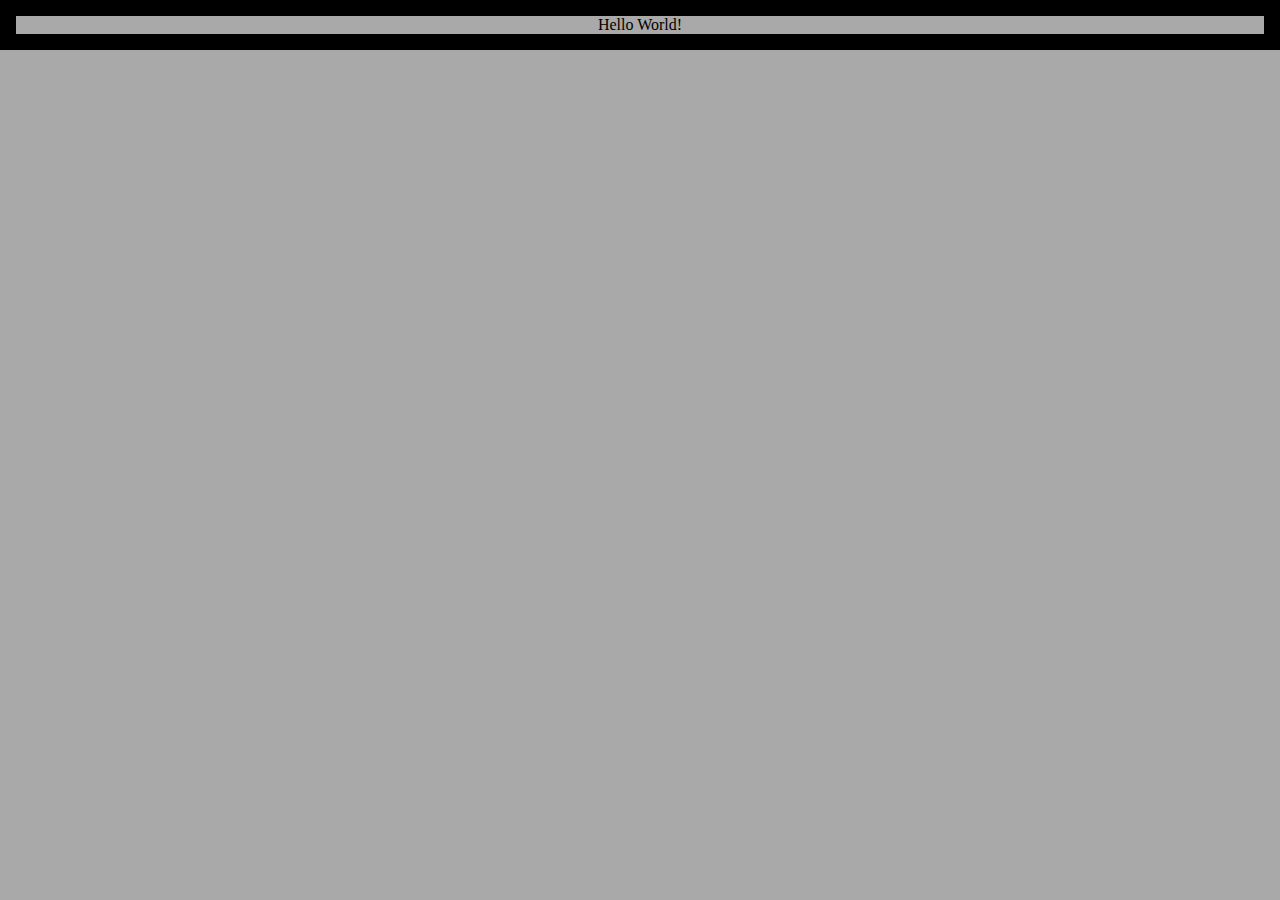
<file: index.html>
<!DOCTYPE html>
<html lang='en'>
  <head>
    <meta charset="UTF-8">
    <meta name="viewport" content="width=device-width,initial-scale=1">
    <title>Hello World</title>
    <meta name="author" content="stp29">
    <meta name="description" content="My first website">
    <link rel='stylesheet' href='styles.css' type='text/css'>
    <link rel="apple-touch-icon" sizes="180x180" href="/apple-touch-icon.png">
    <link rel="icon" type="image/png" sizes="32x32" href="/favicon-32x32.png">
    <link rel="icon" type="image/png" sizes="16x16" href="/favicon-16x16.png">
    <link rel="manifest" href="/site.webmanifest">
    <link rel="mask-icon" href="/safari-pinned-tab.svg" color="#5bbad5">
    <meta name="msapplication-TileColor" content="#da532c">
    <meta name="theme-color" content="#ffffff">
  </head>
  <body>
  	<p> Hello World! </p>
  </body>
</html>
</file>
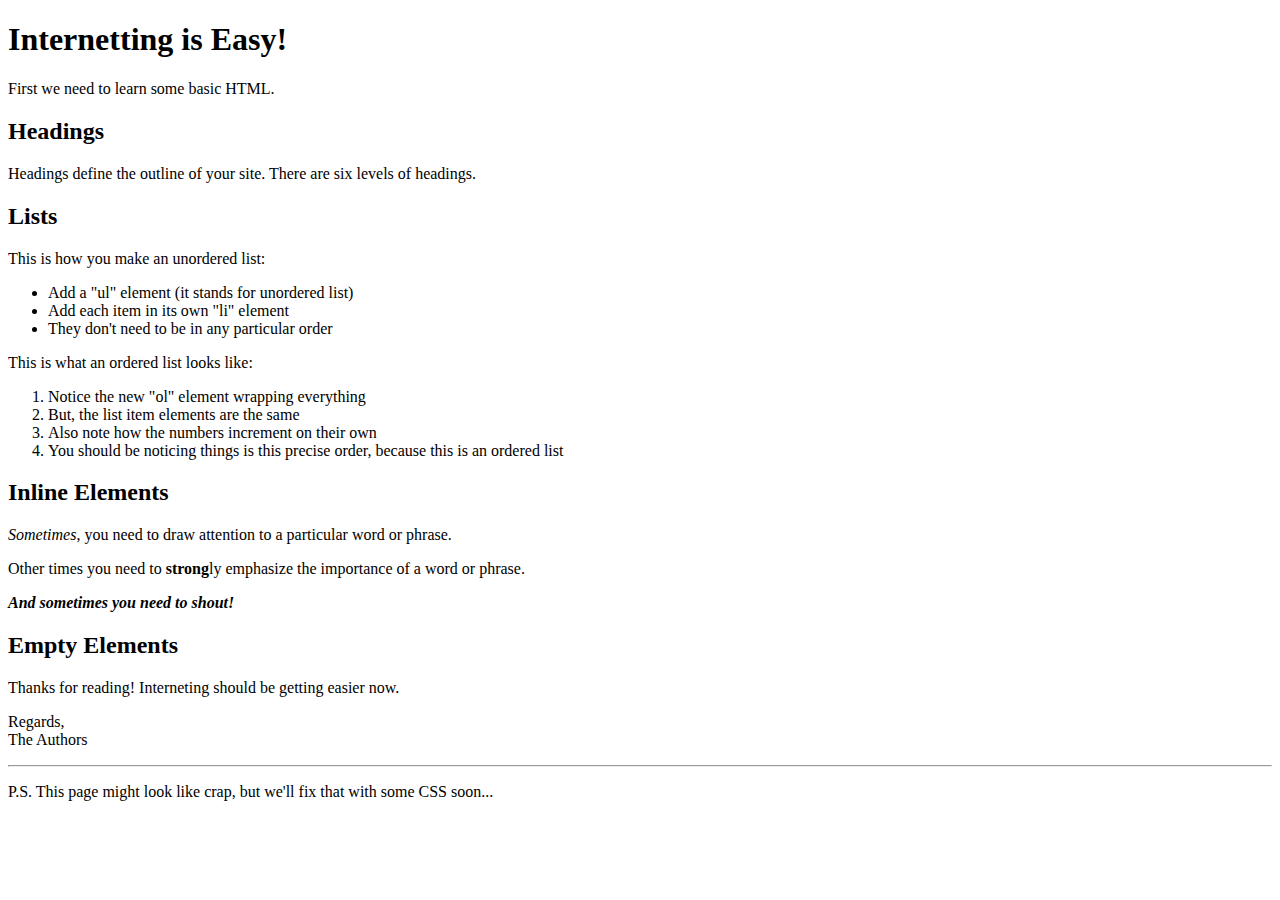
<file: learning/basics.html>
<!DOCTYPE html>
<html lang='en'>
  <head>
    <meta charset="UTF-8">
    <meta name="viewport" content="width=device-width,initial-scale=1">
    <title>Internetting is Easy!</title>
    <meta name="author" content="stp29">
    <link rel="apple-touch-icon" sizes="180x180" href="/apple-touch-icon.png">
    <link rel="icon" type="image/png" sizes="32x32" href="/favicon-32x32.png">
    <link rel="icon" type="image/png" sizes="16x16" href="/favicon-16x16.png">
    <link rel="manifest" href="/site.webmanifest">
    <link rel="mask-icon" href="/safari-pinned-tab.svg" color="#5bbad5">
    <meta name="msapplication-TileColor" content="#da532c">
    <meta name="theme-color" content="#ffffff">
  </head>
  <body>
  <h1>Internetting is Easy!</h1>
  <p>
  First we need to learn some basic HTML.
  </p>
  
  <h2>Headings</h2>
  <p>
  Headings define the outline of your site. There are six levels of headings.
  </p>
  
  <h2>Lists</h2>
  <p>
  This is how you make an unordered list:
  </p>
  <ul>
    <li>Add a "ul" element (it stands for unordered list)</li>
    <li>Add each item in its own "li" element</li>
    <li>They don't need to be in any particular order</li>
  </ul>
  <p>
  This is what an ordered list looks like:
  </p>
  <ol>
    <li>Notice the new "ol" element wrapping everything</li>
    <li>But, the list item elements are the same</li>
    <li>Also note how the numbers increment on their own</li>
    <li>You should be noticing things is this precise order, because this is  an ordered list</li>
  </ol>
  
  <h2>Inline Elements</h2>
  <p>
  <em>Sometimes</em>, you need to draw attention to a particular word or phrase.
  </p>
  <p>
  Other times you need to <strong>strong</strong>ly emphasize the importance of a word or phrase.
  </p>
  <p>
  <em><strong>And sometimes you need to shout!</strong></em>
  </p>
  
  <h2>Empty Elements</h2>
  <p>
  Thanks for reading! Interneting should be getting easier now.
  </p>
  <p>
  Regards,<br>
  The Authors
  </p>
  
  <hr>
  <p>
  P.S. This page might look like crap, but we'll fix that with some CSS soon...
  </p>
  </body>
</html>
</file>
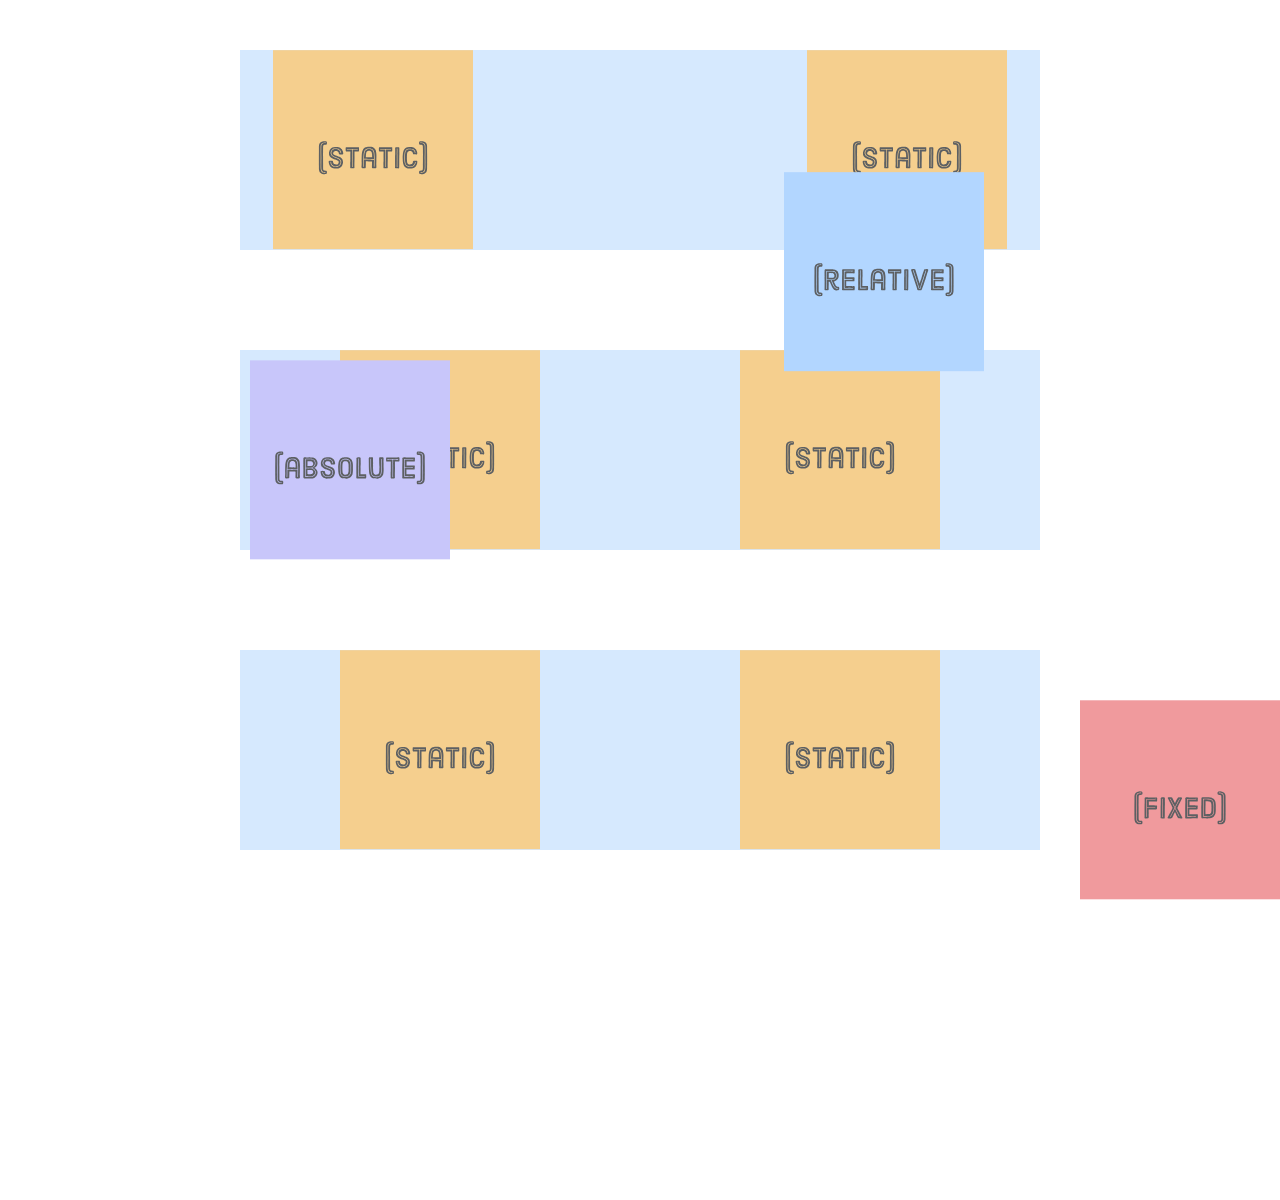
<file: learning/advanced-positioning/schemes.html>
<!DOCTYPE html>
<html lang='en'>
  <head>
  <meta charset='UTF-8'>
  <meta name='viewport' content='width=device-width,initial-scale=1'>
  <title>Positioning Is Easy!</title>
  <meta name='author' content='stp29'>
  <link rel='stylesheet' href='styles.css' type='text/css'>
  </head>
  <body>
    <div class='container'>
      <div class='example relative'>
        <div class='item'><img src='images/static.svg'></div>
        <div class='item item-relative'><img src='images/relative.svg'></div>
        <div class='item'><img src='images/static.svg'></div>
      </div>
    </div>
    <div class='container'>
      <div class='example absolute'>
        <div class='item'><img src='images/static.svg'></div>
        <div class='item item-absolute'><img src='images/absolute.svg'></div>
        <div class='item'><img src='images/static.svg'></div>
      </div>
    </div>
    <div class='container'>
      <div class='example fixed'>
        <div class='item'><img src='images/static.svg'></div>
        <div class='item item-fixed'><img src='images/fixed.svg'></div>
        <div class='item'><img src='images/static.svg'></div>
      </div>
    </div>
    <script src='relative-animation.js' type='text/javascript'></script>
  </body>
</html>
</file>
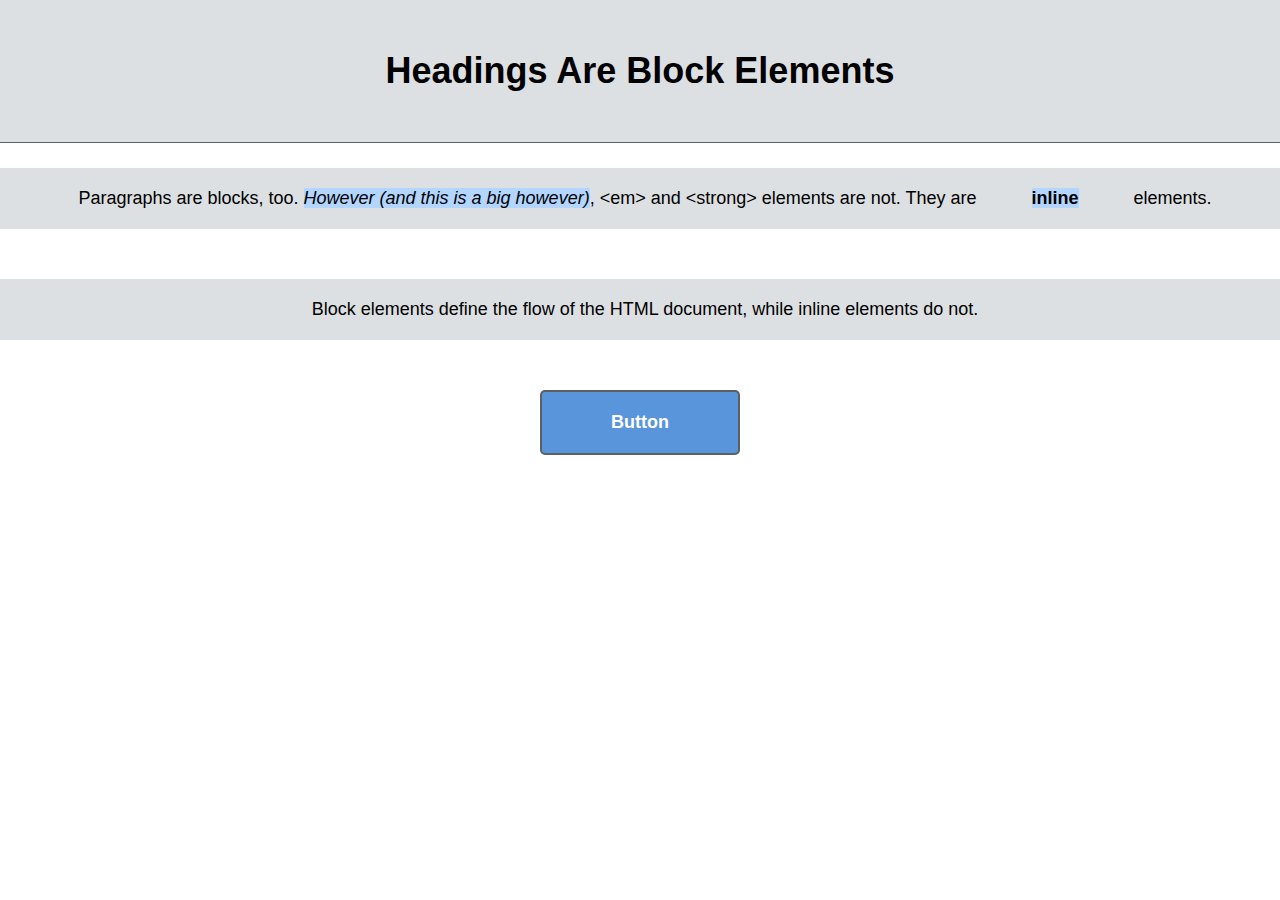
<file: learning/css-box-model/boxes.html>
<!DOCTYPE html>
<html lang='en'>
  <head>
    <meta charset="UTF-8">
    <meta name="viewport" content="width=device-width,initial-scale=1">
    <title>Boxes Are Easy!</title>
    <meta name="author" content="stp29">
    <link rel="stylesheet" href="box-styles.css">
    <link rel="apple-touch-icon" sizes="180x180" href="/apple-touch-icon.png">
    <link rel="icon" type="image/png" sizes="32x32" href="/favicon-32x32.png">
    <link rel="icon" type="image/png" sizes="16x16" href="/favicon-16x16.png">
    <link rel="manifest" href="/site.webmanifest">
    <link rel="mask-icon" href="/safari-pinned-tab.svg" color="#5bbad5">
    <meta name="msapplication-TileColor" content="#da532c">
    <meta name="theme-color" content="#ffffff">
  </head>
  <body>
    <h1>Headings Are Block Elements</h1>

    <p>
    Paragraphs are blocks, too. <em>However (and this is a big however)</em>, &lt;em&gt; and &lt;strong&gt; elements are not. They are <strong>inline</strong> elements.
    </p>
    <p>
    Block elements define the flow of the HTML document, while inline elements do not.
    </p>
    <div>Button</div>
  </body>
</html>
</file>
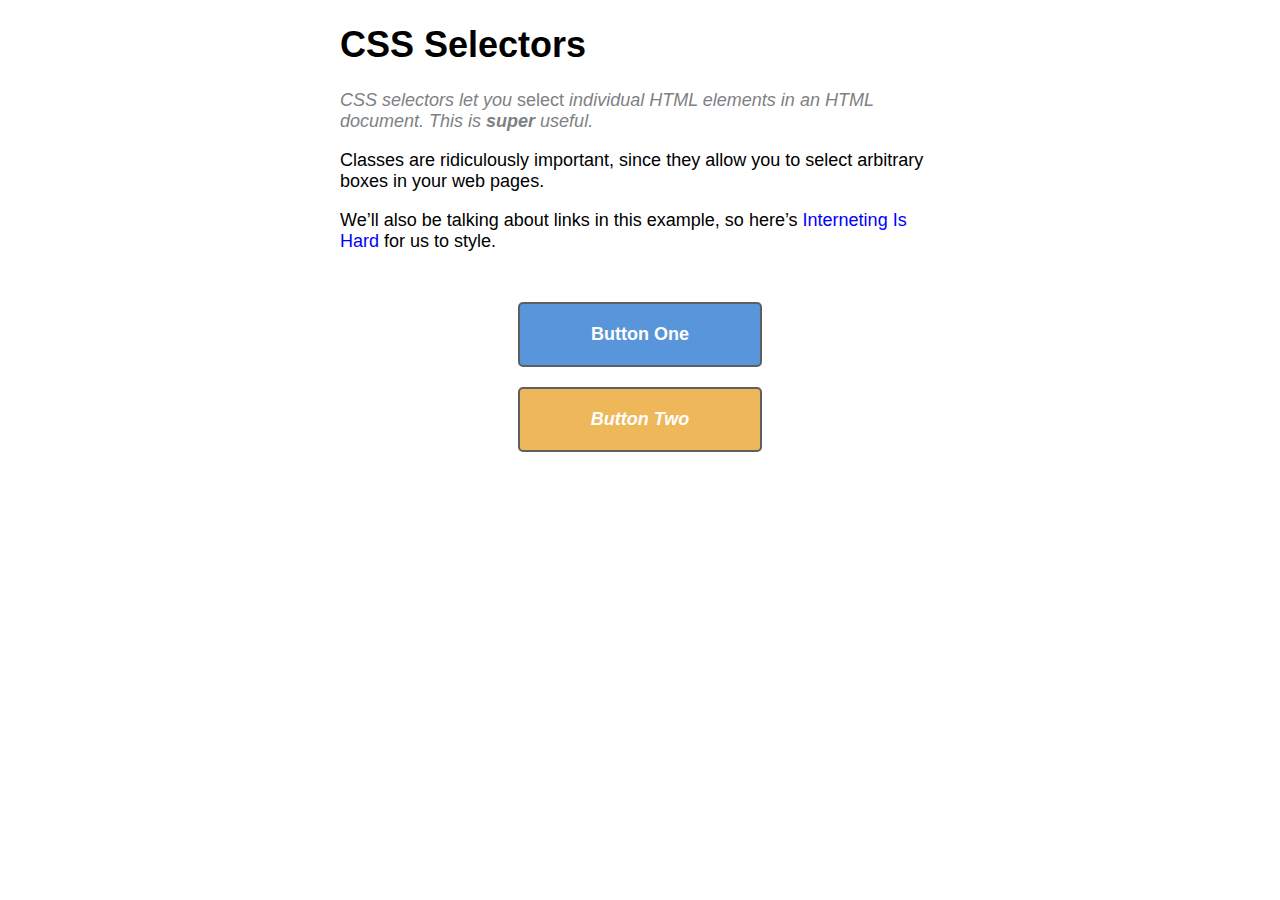
<file: learning/css-selectors/selectors.html>
<!DOCTYPE html>
<html lang='en'>
  <head>
    <meta charset='UTF-8'>
    <meta name='viewport' content='width=device-width,initial-scale=1'>
    <title>CSS Selectors</title>
    <meta name='author' content='stp29'>
    <link rel='stylesheet' href='styles.css' type='text/css'>
    <link rel="apple-touch-icon" sizes="180x180" href="/apple-touch-icon.png">
    <link rel="icon" type="image/png" sizes="32x32" href="/favicon-32x32.png">
    <link rel="icon" type="image/png" sizes="16x16" href="/favicon-16x16.png">
    <link rel="manifest" href="/site.webmanifest">
    <link rel="mask-icon" href="/safari-pinned-tab.svg" color="#5bbad5">
    <meta name="msapplication-TileColor" content="#da532c">
    <meta name="theme-color" content="#ffffff">
  </head>
  <body>
    <div class='page'>
      <h1>CSS Selectors</h1>

      <p class='synopsis'>
      CSS selectors let you <em>select</em> individual HTML elements in an HTML document.
      This is <strong>super</strong> useful.
      </p>

      <p>
      Classes are ridiculously important, since they allow you to select arbitrary boxes in your web pages.
      </p>

      <p>
      We’ll also be talking about links in this example, so here’s
      <a href='https://internetingishard.com'>Interneting Is Hard</a> for us to
      style.
      </p>
      
      <a class='button' href='nowhere.html'>Button One</a>
      <a class='button call-to-action' href='nowhere.html'>Button Two</a>
    </div>
  </body>
</html>
</file>
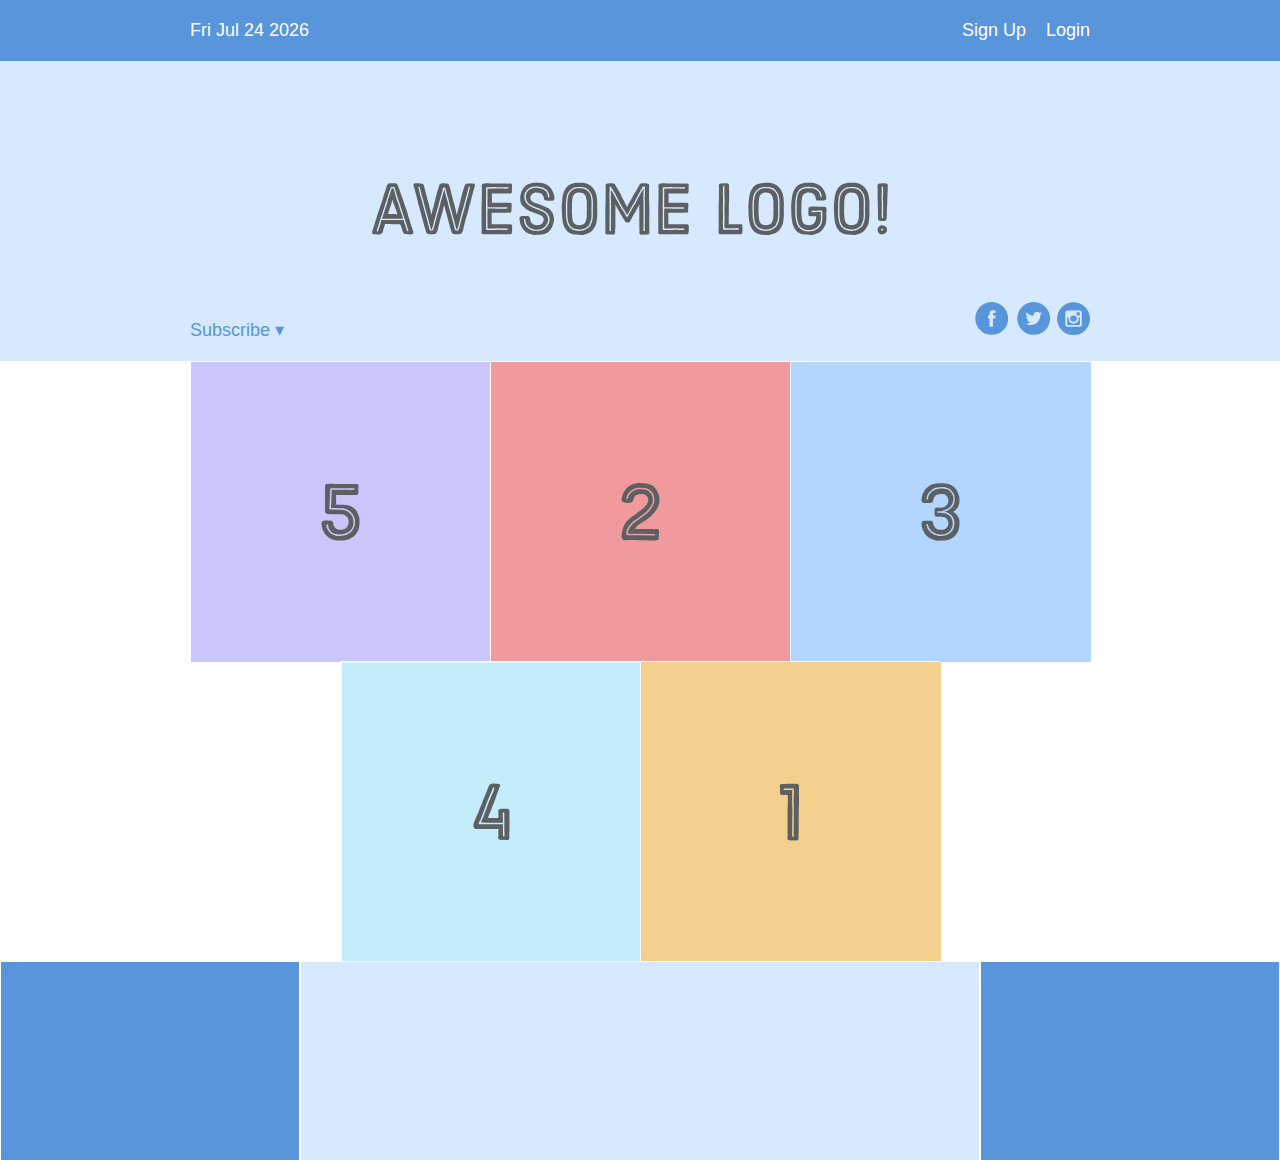
<file: learning/flexbox/flexbox.html>
<!DOCTYPE html>
<html lang='en'>
  <head>
    <meta charset='UTF-8'>
    <meta name='viewport' content='width=device-width,initial-scale=1'>
    <title>Flexbox</title>
    <meta name='author' content='stp29'>
    <link rel='stylesheet' href='styles.css' type='text/css'>
    <link rel="apple-touch-icon" sizes="180x180" href="/apple-touch-icon.png">
    <link rel="icon" type="image/png" sizes="32x32" href="/favicon-32x32.png">
    <link rel="icon" type="image/png" sizes="16x16" href="/favicon-16x16.png">
    <link rel="manifest" href="/site.webmanifest">
    <link rel="mask-icon" href="/safari-pinned-tab.svg" color="#5bbad5">
    <meta name="msapplication-TileColor" content="#da532c">
    <meta name="theme-color" content="#ffffff">
  </head>
  <body>
    <div class='menu-container'>
      <div class='menu'>
        <div class='date'></div>
        <div class='signup links'>Sign Up</div>
        <div class='login links'>Login</div>
      </div>
    </div>
    <div class='header-container'>
      <div class='header'>
        <div class='subscribe links'>Subscribe &#9662;</div>
        <div class='logo'><img src='images/awesome-logo.svg'></div>
        <div class='social'><img src='images/social-icons.svg'></div>
      </div>
    </div>
    <div class='photo-grid-container'>
      <div class='photo-grid'>
        <div class='photo-grid-item first-item'>
          <img src='images/one.svg'>
        </div>
        <div class='photo-grid-item'>
          <img src='images/two.svg'>
        </div>
        <div class='photo-grid-item'>
          <img src='images/three.svg'>
        </div>
        <div class='photo-grid-item'>
          <img src='images/four.svg'>
        </div>
        <div class='photo-grid-item last-item'>
          <img src='images/five.svg'>
        </div>
      </div>
    </div>
    <div class='footer'>
      <div class='footer-item footer-one'></div>
      <div class='footer-item footer-two'></div>
      <div class='footer-item footer-three'></div>
    </div>
    <script src='date-loader.js' type='text/javascript'></script> 
  </body>
</html>
</file>
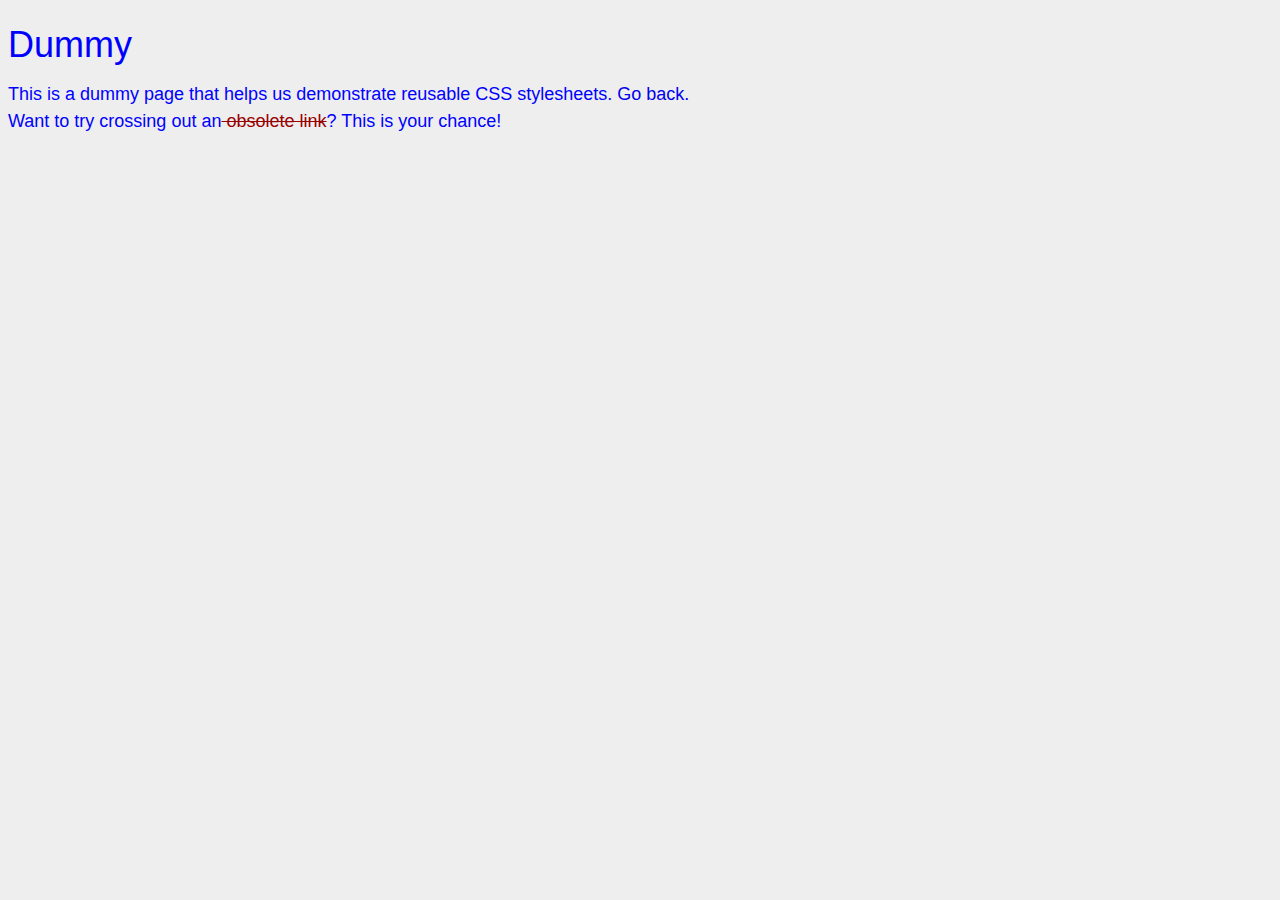
<file: learning/hello-css/dummy.html>
<!DOCTYPE html>
<html lang='en'>
  <head>
    <meta charset="UTF-8">
    <meta name="viewport" content="width=device-width,initial-scale=1">
    <title>Dummy</title>
    <meta name="author" content="stp29">
    <link rel='stylesheet' href='styles.css'>
    <style>
      body {
        color: #0000FF;
      }
    </style>
    <link rel="apple-touch-icon" sizes="180x180" href="/apple-touch-icon.png">
    <link rel="icon" type="image/png" sizes="32x32" href="/favicon-32x32.png">
    <link rel="icon" type="image/png" sizes="16x16" href="/favicon-16x16.png">
    <link rel="manifest" href="/site.webmanifest">
    <link rel="mask-icon" href="/safari-pinned-tab.svg" color="#5bbad5">
    <meta name="msapplication-TileColor" content="#da532c">
    <meta name="theme-color" content="#ffffff">
  </head>
  <body>
    <h1>Dummy</h1>

    <p>
    This is a dummy page that helps us demonstrate reusable CSS stylesheets. <a href='hello-css.html'>Go back</a>.
    </p>

    <p>
    Want to try crossing out an<a href='nowhere.html' style='color: #990000; text-decoration: line-through;'>
    obsolete link</a>? This is your chance!
    </p>
  </body>
</html>
</file>
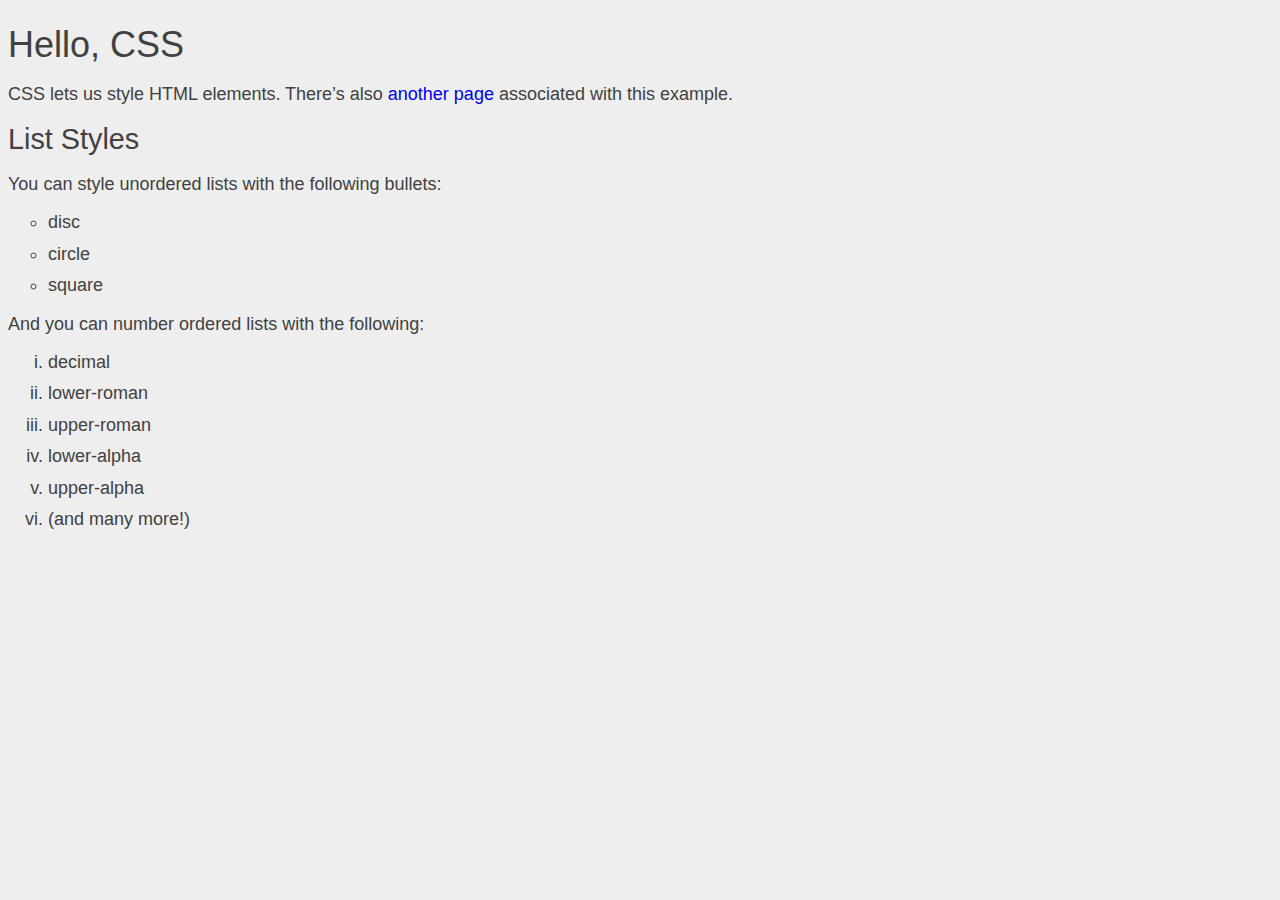
<file: learning/hello-css/hello-css.html>
<!DOCTYPE html>
<html lang='en'>
  <head>
    <meta charset="UTF-8">
    <meta name="viewport" content="width=device-width,initial-scale=1">
    <title>Hello, CSS</title>
    <meta name="author" content="stp29">
    <link rel='stylesheet' href='styles.css'>
    <link rel="apple-touch-icon" sizes="180x180" href="/apple-touch-icon.png">
    <link rel="icon" type="image/png" sizes="32x32" href="/favicon-32x32.png">
    <link rel="icon" type="image/png" sizes="16x16" href="/favicon-16x16.png">
    <link rel="manifest" href="/site.webmanifest">
    <link rel="mask-icon" href="/safari-pinned-tab.svg" color="#5bbad5">
    <meta name="msapplication-TileColor" content="#da532c">
    <meta name="theme-color" content="#ffffff">
  </head>
  <body>
    <h1>Hello, CSS</h1>

    <p>
    CSS lets us style HTML elements. There’s also <a href='dummy.html'>another page</a> associated with this example.
    </p>

    <h2>List Styles</h2>

    <p>
    You can style unordered lists with the following bullets:
    </p>

    <ul>
      <li>disc</li>
      <li>circle</li>
      <li>square</li>
    </ul>

    <p>
    And you can number ordered lists with the following:
    </p>

    <ol>
      <li>decimal</li>
      <li>lower-roman</li>
      <li>upper-roman</li>
      <li>lower-alpha</li>
      <li>upper-alpha</li>
      <li>(and many more!)</li>
    </ol>
  </body>
</html>
</file>
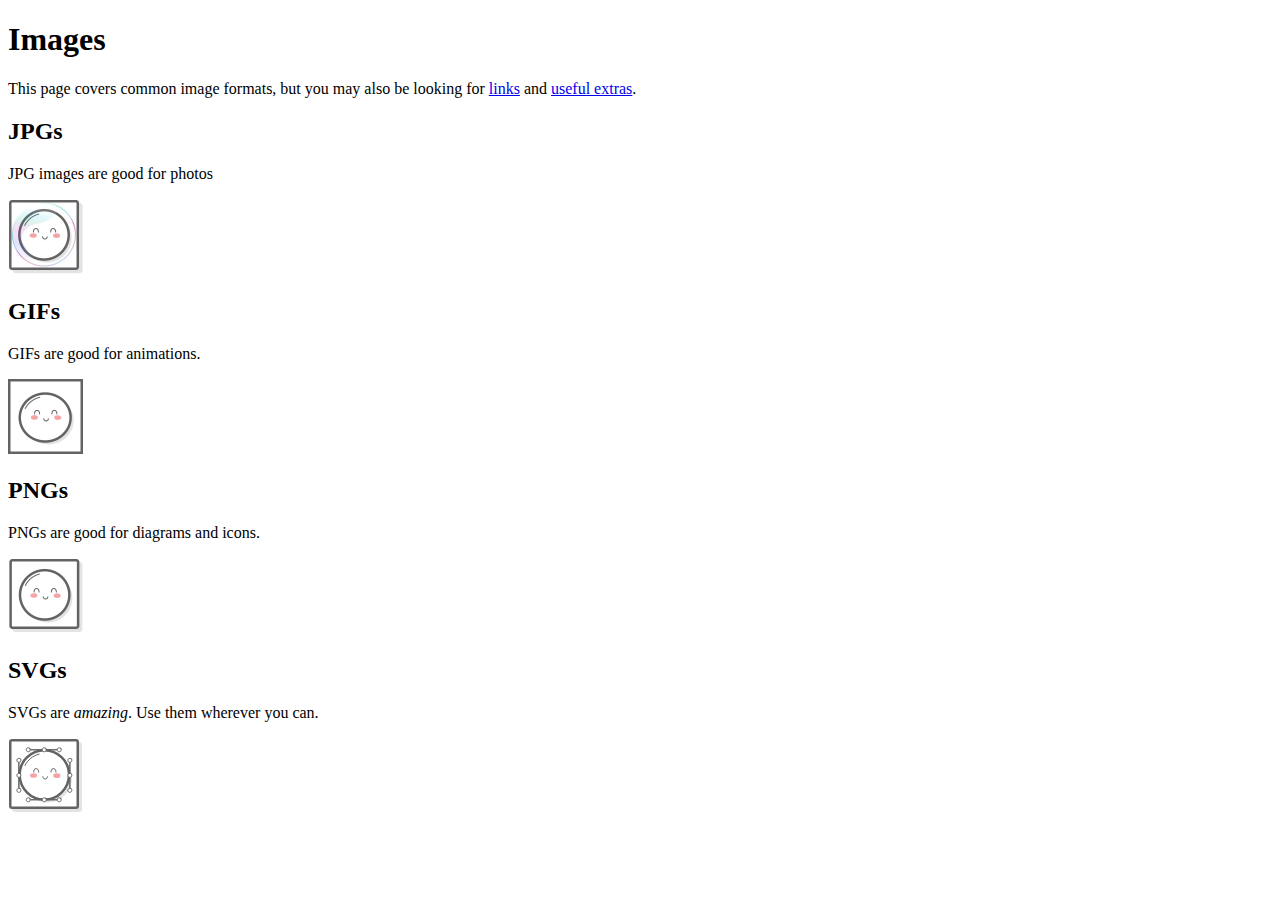
<file: learning/links-and-images/images.html>
<!DOCTYPE html>
<html lang='en'>
  <head>
    <meta charset="UTF-8">
    <meta name="viewport" content="width=device-width,initial-scale=1">
    <title>Images</title>
    <meta name="author" content="stp29">
    <link rel="apple-touch-icon" sizes="180x180" href="/apple-touch-icon.png">
    <link rel="icon" type="image/png" sizes="32x32" href="/favicon-32x32.png">
    <link rel="icon" type="image/png" sizes="16x16" href="/favicon-16x16.png">
    <link rel="manifest" href="/site.webmanifest">
    <link rel="mask-icon" href="/safari-pinned-tab.svg" color="#5bbad5">
    <meta name="msapplication-TileColor" content="#da532c">
    <meta name="theme-color" content="#ffffff">
  </head>
  <body>
  <h1>Images</h1>
  <p>
  This page covers common image formats, but you may also be looking for <a href='links.html'>links</a> and
  <a href='misc/extras.html'>useful extras</a>.
  </p>
  
  <h2>JPGs</h2>
  <p>
  JPG images are good for photos
  </p>
  <img src='images/mochi.jpg' width='75' alt='A mochi ball in a bubble'>
  
  <h2>GIFs</h2>
  <p>
  GIFs are good for animations.
  </p>
  <img src='images/mochi.gif' width='75' alt='A dancing mochi ball'>
  
  <h2>PNGs</h2>
  <p>
  PNGs are good for diagrams and icons.
  </p>
  <img src='images/mochi.png' width='75' alt='A mochi ball'>
  
  <h2>SVGs</h2>
  <p>
  SVGs are <em>amazing</em>. Use them wherever you can.
  </p>
  <img src='images/mochi.svg' alt='A mochi ball with Bezier hanldes'>
  
  </body>
</html>
</file>
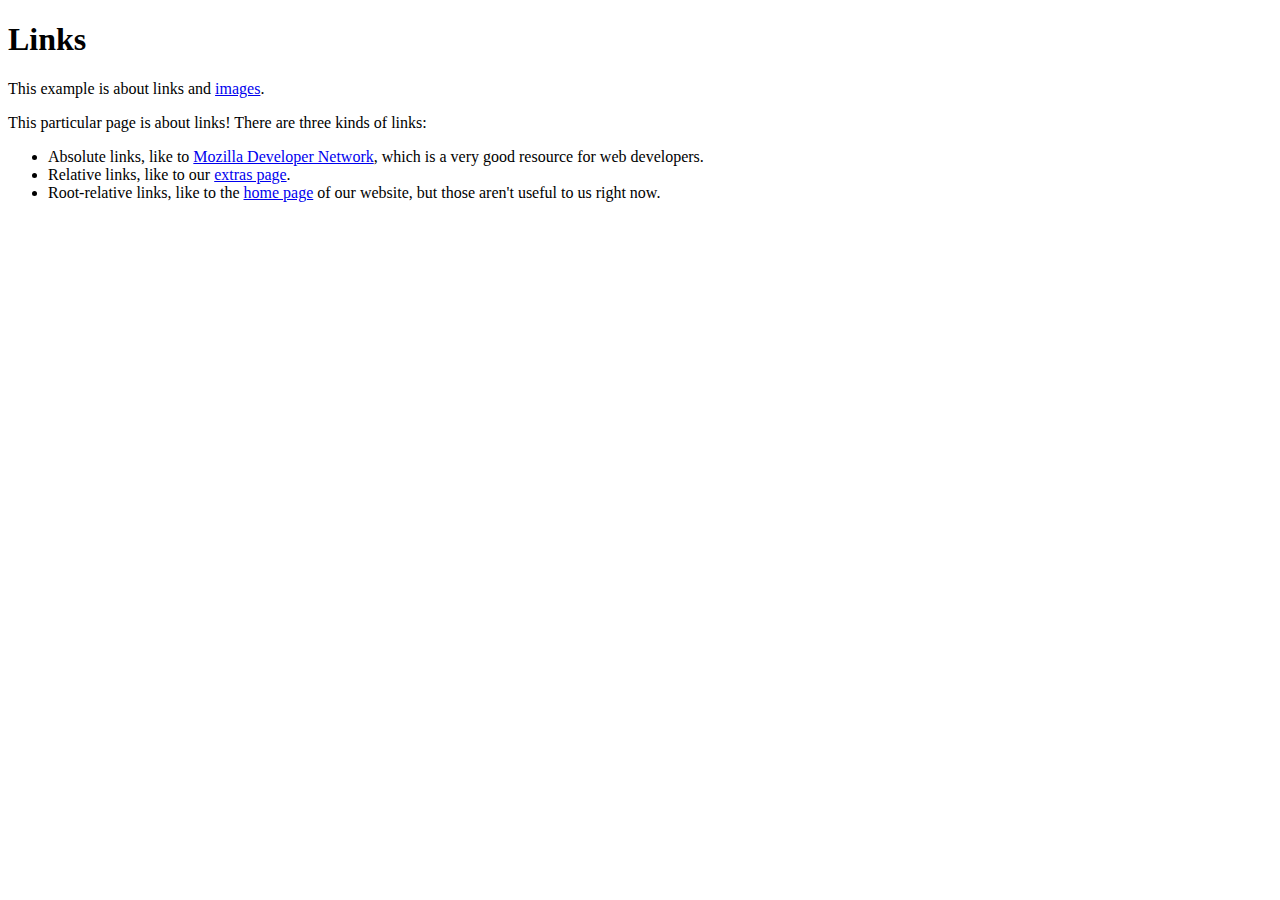
<file: learning/links-and-images/links.html>
<!DOCTYPE html>
<html lang='en'>
  <head>
    <meta charset="UTF-8">
    <meta name="viewport" content="width=device-width,initial-scale=1">
    <title>Links</title>
    <meta name="author" content="stp29">
    <link rel="apple-touch-icon" sizes="180x180" href="/apple-touch-icon.png">
    <link rel="icon" type="image/png" sizes="32x32" href="/favicon-32x32.png">
    <link rel="icon" type="image/png" sizes="16x16" href="/favicon-16x16.png">
    <link rel="manifest" href="/site.webmanifest">
    <link rel="mask-icon" href="/safari-pinned-tab.svg" color="#5bbad5">
    <meta name="msapplication-TileColor" content="#da532c">
    <meta name="theme-color" content="#ffffff">
  </head>
  <body>
  <h1>Links</h1>
  <p>
  This example is about links and <a href='images.html'>images</a>.
  </p>
  <p>
  This particular page is about links! There are three kinds of links:
  </p>
  <ul>
    <li>
    Absolute links, like to <a href='https://developer.mozilla.org/en-US/docs/Web/HTML'>Mozilla Developer Network</a>,
    which is a very good resource for web developers.
    </li>
    <li>
    Relative links, like to our <a href='misc/extras.html'>extras page</a>.
    </li>
    <li>
    Root-relative links, like to the <a href='/'>home page</a> of our website, but those aren't useful to us right now.
    </li>
  </ul>
  </body>
</html>
</file>
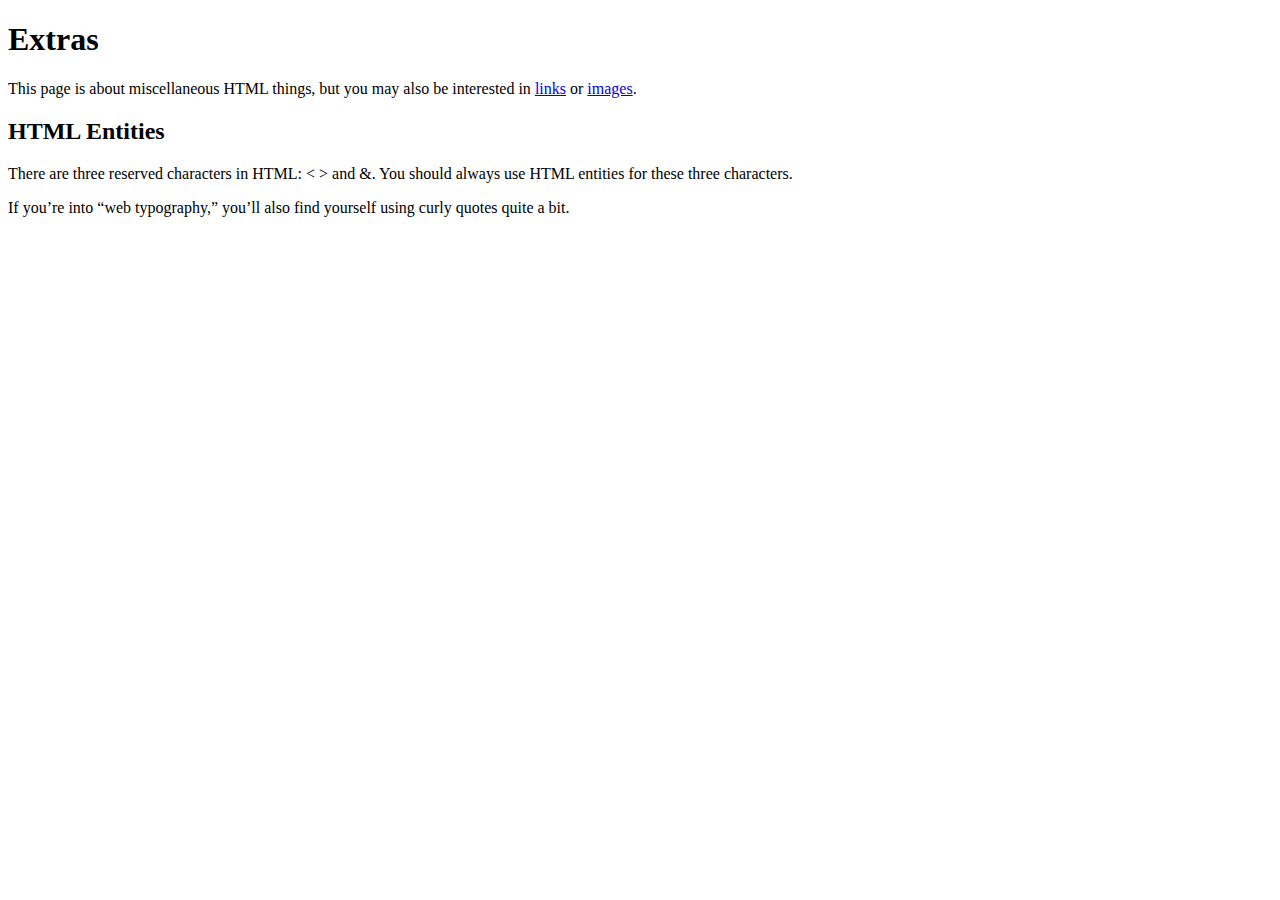
<file: learning/links-and-images/misc/extras.html>
<!DOCTYPE html>
<html lang='en'>
  <head>
  <meta charset="UTF-8">
  <meta name="viewport" content="width=device-width,initial-scale=1">
  <title>Extras</title>
  <meta name="author" content="stp29">
  </head>
  <body>
  <h1>Extras</h1>
  <p>
  This page is about miscellaneous HTML things, but you may also be interested in <a href='../links.html'>links</a> or
  <a href='../images.html'>images</a>.
  </p>
  <h2>HTML Entities</h2>
  <p>
  There are three reserved characters in HTML: &lt; &gt; and &amp;. You should always use HTML entities for these three characters.
  </p>
  <p>
  If you&rsquo;re into &ldquo;web typography,&rdquo; you&rsquo;ll also find yourself using curly quotes quite a bit.
  </p>
  </body>
</html>
</file>
<file: styles.css>
* {
	margin: 0;
	padding: 0;
	box-sizing: border-box;
}

body {
	display: flex;
	justify-content: center;
	width: 100%;
	height: auto;
	background-color: darkgray;
	border: 1rem solid black;
}
</file>
<file: learning/advanced-positioning/styles.css>
* {
  margin: 0;
  padding: 0;
  box-sizing: border-box;
}

body {
  height: 1200px;
  font-size: 18px;
  font-family: Helvetica, Arial, sans-serif;
}

.container {
  display: flex;
  justify-content: center;
}

.example {
  display: flex;
  justify-content: space-around;
  
  width: 800px;
  margin: 50px 0;
  background-color: #D6E9FE;
}

.item img {
  display: block;
}

.item-relative {
  position: relative;
  z-index: 1;
}

.item-absolute {
  position: absolute;
  top: 10px;
  left: 10px;
}

.absolute {
  position: relative;
}

.item-fixed {
  position: fixed;
  bottom: 0;
  right: 0;
}
</file>
<file: learning/css-box-model/box-styles.css>
* {
  margin: 0;
  padding: 0;
  box-sizing: border-box;
}

body {
  text-align: center;
  font-size: 18px;
  font-family: Helvetica, Arial, sans-serif;
}

h1, p {
  background-color: #DDE0E3;    /* Light gray */
}

em, strong {
  background-color: #B2D6FF;    /* Light blue */
}

strong {
  margin: 50px;
}

h1 {
  padding: 50px;
  border-bottom: 1px solid #5D6063;
}

p {
  padding: 20px 0 20px 10px;  /* Top  Right  Bottom  Left */
  
  margin-top: 25px;
  margin-bottom: 50px;
}

div {
  color: #FFF;
  background-color: #5995DA;
  font-weight: bold;
  padding: 20px;
  text-align: center;
  border: 2px solid #5D6063;
  border-radius: 5px;
  width: 200px;
  box-sizing: border-box;
  margin: 20px auto; /* Vertical  Horizontal */
}
</file>
<file: learning/css-selectors/styles.css>
body {
  font-size: 18px;
  font-family: Helvetica, Arial, sans-serif;
}

.page {
  width: 600px;
  margin: 0 auto;
}

.synopsis {
  color: #7E8184; /* Light gray */
  font-style: italic;
}

.synopsis em {
  font-style: normal;
}

.button:link,
.button:visited {
  display: block;
  text-decoration: none;
  
  color: #FFF;
  background-color: #5995DA; /* Blue */
  font-weight: bold;
  padding: 20px;
  text-align: center;
  border: 2px solid #5D6063; /* Dark gray */
  border-radius: 5px;
  
  width: 200px;
  margin: 20px auto;
}

.button:hover,
.button:visited:hover {
  color: #FFF;
  background-color: #76AEED; /* Light blue */
}

.button:active,
.button:visited:active {
  color: #FFF;
  background-color: #5995DA;
}

.call-to-action:link,
.call-to-action:visited {
  font-style: italic;
  background-color: #EEB75A; /* Yellow */
}

.call-to-action:hover,
.call-to-action:visited:hover {
  background-color: #F5CF8E; /* Light yellow */
}

.call-to-action:active,
.call-to-action:visited:active {
  background-color: #EEB75A; /* Yellow */
}

a:link {
  color: blue;
  text-decoration: none;
}

a:visited {
  color: purple;
}

a:hover {
  color: aqua;
  text-decoration: underline;
}

a:visited:hover {
  color: orange;
}

a:active {
  color: red;
}

a:visited:active {
  color: red;
}

.page > p:last-of-type {
  margin-bottom: 50px;
}
</file>
<file: learning/flexbox/styles.css>
* {
  margin: 0;
  padding: 0;
  box-sizing: border-box;
}

body {
  font-size: 18px;
  font-family: Helvetica, Arial, sans-serif;
}

.menu-container {
  color: #FFF;
  background-color: #5995DA; /* Blue */
  padding: 20px 0;
  display: flex;
  justify-content: center;
}

.menu {
  width: 900px;
  display: flex;
  justify-content: space-around;
}

.login {
  margin-left: 20px;
}

.signup {
  margin-left: auto;
}

.header-container {
  color: #5995DA;
  background-color: #D6E9FE;
  display: flex;
  justify-content: center;
}

.header {
  width: 900px;
  height: 300px;
  display: flex;
  justify-content: space-between;
  align-items: center;
}

.photo-grid-container {
  display: flex;
  justify-content: center;
}

.photo-grid {
  width: 900px;
  display: flex;
  justify-content: center;
  flex-wrap: wrap;
  flex-direction: row;
  align-items: center;
}

.social,
.subscribe {
  align-self: flex-end;
  margin-bottom: 20px;
}

.photo-grid-item {
  border: 1px solid #FFF;
  width: 300px;
  height: 300px;
}

.first-item {
  order: 1;
}

.last-item {
  order: -1;
}

.footer {
  display: flex;
  justify-content: space-between;
}

.footer-item {
  border: 1px solid #FFF;
  background-color: #D6E9FE;
  height: 200px;
  flex: 1;
}

.footer-one,
.footer-three {
  background-color: #5995DA;
  flex: initial;
  width: 300px;
}

.links:hover {
  color: green;
  font-weight: bold;
  text-decoration: underline;
}
</file>
<file: learning/hello-css/styles.css>
body {
  color: #414141;
  background-color: #EEEEEE;
  font-size: 18px;
  font-family: Helvetica, Arial, sans-serif;
}

h1, h2, h3, h4, h5, h6 {
  font-weight: normal;
}

h1 {
  font-size: 2em;
}

h2 {
  font-size: 1.6em;
}

ul, ol {
  line-height: 1.75;
}

ul {
  list-style-type: circle;
}

ol {
  list-style-type: lower-roman;
}

a {
  text-decoration: none;
}

p {
  text-align: left;
  line-height: 0.5;
}
</file>
